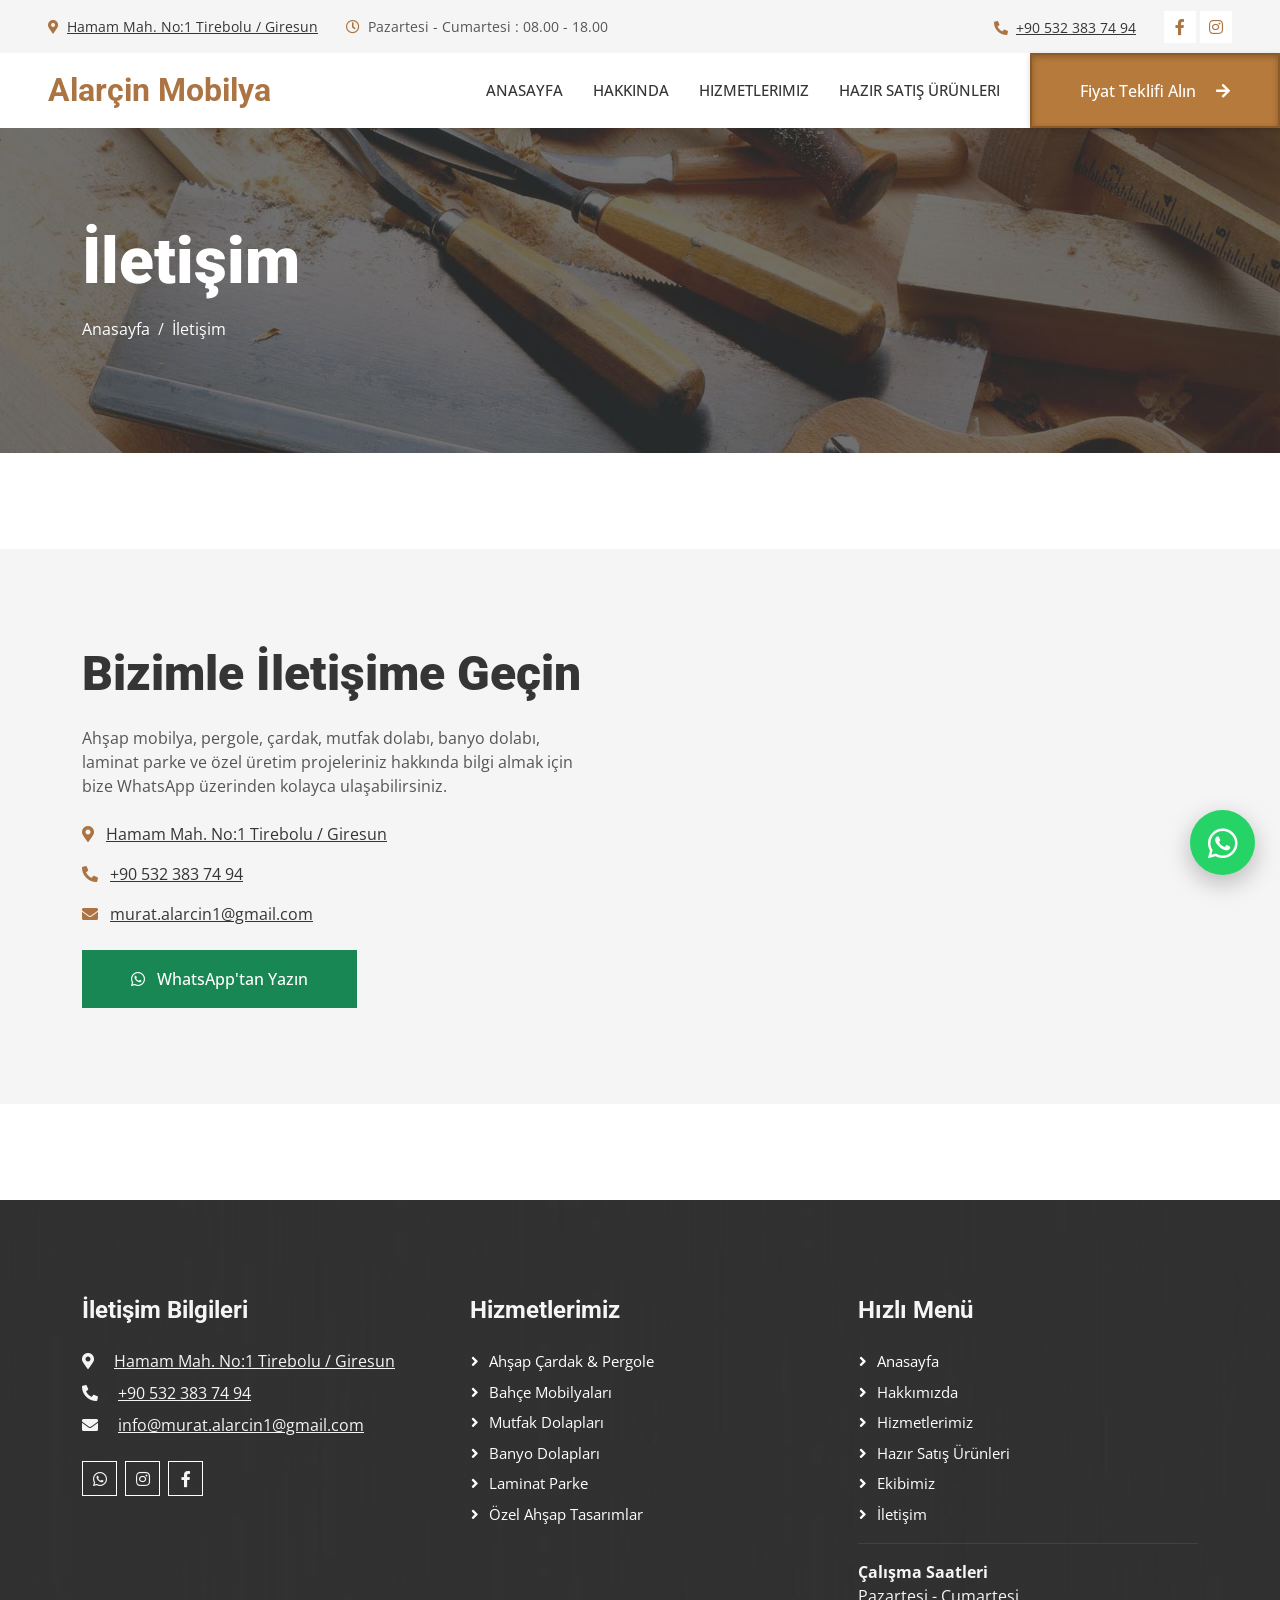
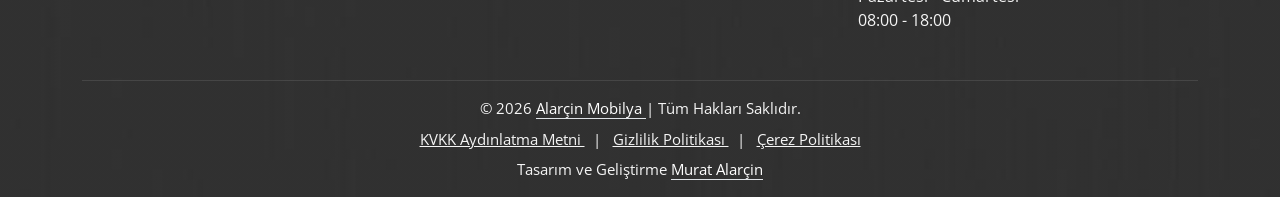
<file: contact.html>
<!DOCTYPE html>
<html lang="en">

<head>
    <meta charset="utf-8">

    <title>Alarçin Mobilya | Ahşap Pergole, Çardak, Mobilya ve Tadilat | Tirebolu Giresun</title>

    <meta name="viewport" content="width=device-width, initial-scale=1.0">

    <meta name="description"
        content="Alarçin Mobilya olarak Giresun Tirebolu'da ahşap pergole, çardak, kamelya, mutfak dolabı, banyo dolabı, bahçe mobilyaları, laminat parke, ahşap dekorasyon, tamirat, tadilat, montaj ve özel ahşap üretim hizmetleri sunuyoruz.">

    <meta name="keywords"
        content="Alarçin Mobilya, Giresun ahşap, Tirebolu mobilya, pergole, çardak, kamelya, mutfak dolabı, banyo dolabı, bahçe mobilyası, ahşap masa, ahşap sandalye, laminat parke, ahşap dekorasyon, özel mobilya, tamirat, tadilat, montaj, ahşap işçiliği">

    <meta name="author" content="Alarçin Mobilya">

    <meta name="robots" content="index, follow">

    <meta name="theme-color" content="#b78d65">

    <!-- Favicon -->
    <link rel="icon" type="image/x-icon" href="img/favicon.ico">

    <!-- Google Web Fonts -->
    <link rel="preconnect" href="https://fonts.googleapis.com">
    <link rel="preconnect" href="https://fonts.gstatic.com" crossorigin>

    <link
        href="https://fonts.googleapis.com/css2?family=Open+Sans:wght@400;500&family=Roboto:wght@500;700;900&display=swap"
        rel="stylesheet">

    <!-- Icon Font -->
    <link href="https://cdnjs.cloudflare.com/ajax/libs/font-awesome/5.10.0/css/all.min.css" rel="stylesheet">
    <link href="https://cdn.jsdelivr.net/npm/bootstrap-icons@1.4.1/font/bootstrap-icons.css" rel="stylesheet">

    <!-- Libraries -->
    <link href="lib/animate/animate.min.css" rel="stylesheet">
    <link href="lib/owlcarousel/assets/owl.carousel.min.css" rel="stylesheet">
    <link href="lib/lightbox/css/lightbox.min.css" rel="stylesheet">

    <!-- Bootstrap -->
    <link href="css/bootstrap.min.css" rel="stylesheet">

    <!-- Style -->
    <link href="css/style.css" rel="stylesheet">

    <!-- Open Graph / Facebook / WhatsApp -->
    <meta property="og:type" content="website">
    <meta property="og:url" content="https://alarcinmobilya.com/">
    <meta property="og:title" content="Alarçin Mobilya | Ahşap Mobilya, Pergole ve Özel Tasarımlar">
    <meta property="og:description"
        content="Alarçin Mobilya olarak Giresun Tirebolu'da pergole, çardak, kamelya, mutfak dolabı, banyo dolabı, bahçe mobilyaları, laminat parke, tamirat, tadilat ve özel ahşap üretim hizmetleri sunuyoruz.">
    <meta property="og:image" content="https://alarcinmobilya.com/img/paylasim.jpg">
    <meta property="og:image:width" content="1200">
    <meta property="og:image:height" content="630">
    <meta property="og:locale" content="tr_TR">
    <meta property="og:site_name" content="Alarçin Mobilya">

    <!-- Twitter -->
    <meta name="twitter:card" content="summary_large_image">
    <meta name="twitter:title" content="Alarçin Mobilya">
    <meta name="twitter:description"
        content="Ahşap mobilya, pergole, çardak, mutfak ve banyo dolapları, bahçe mobilyaları ve özel üretim hizmetleri.">
    <meta name="twitter:image" content="https://alarcinmobilya.com/img/paylasim.jpg">

    <!-- Canonical -->
    <link rel="canonical" href="https://alarcinmobilya.com/contact.html">

</head>

<body>
    <!-- Spinner Start -->
    <div id="spinner"
        class="show bg-white position-fixed translate-middle w-100 vh-100 top-50 start-50 d-flex align-items-center justify-content-center">
        <div class="spinner-grow text-primary" style="width: 3rem; height: 3rem;" role="status">
            <span class="sr-only">Yükleniyor...</span>
        </div>
    </div>
    <!-- Spinner End -->


    <!-- Topbar Start -->
    <div class="container-fluid bg-light p-0">
        <div class="row gx-0 d-none d-lg-flex">

            <div class="col-lg-7 px-5 text-start">

                <div class="h-100 d-inline-flex align-items-center py-3 me-4">
                    <small class="fa fa-map-marker-alt text-primary me-2"></small>

                    <small>
                        <a href="https://maps.app.goo.gl/KtXX4ETMhEYgYZHk7" target="_blank"
                            class="text-dark text-decoration-underline">

                            Hamam Mah. No:1 Tirebolu / Giresun

                        </a>
                    </small>
                </div>

                <div class="h-100 d-inline-flex align-items-center py-3">
                    <small class="far fa-clock text-primary me-2"></small>
                    <small>Pazartesi - Cumartesi : 08.00 - 18.00</small>
                </div>

            </div>

            <div class="col-lg-5 px-5 text-end">

                <div class="h-100 d-inline-flex align-items-center py-3 me-4">
                    <small class="fa fa-phone-alt text-primary me-2"></small>

                    <small>
                        <a href="tel:+905323837494" class="text-dark text-decoration-underline">

                            +90 532 383 74 94

                        </a>
                    </small>
                </div>

                <div class="h-100 d-inline-flex align-items-center">

                    <!-- Facebook -->
                    <a class="btn btn-sm-square bg-white text-primary me-1"
                        href="https://www.facebook.com/alarcinmobilya" target="_blank" rel="noopener noreferrer">
                        <i class="fab fa-facebook-f"></i>
                    </a>

                    <!-- Instagram -->
                    <a class="btn btn-sm-square bg-white text-primary" href="https://www.instagram.com/alarcinmobilya"
                        target="_blank" rel="noopener noreferrer">
                        <i class="fab fa-instagram"></i>
                    </a>

                </div>

            </div>

        </div>
    </div>
    <!-- Topbar End -->


    <!-- Navbar Start -->
    <nav class="navbar navbar-expand-lg bg-white navbar-light sticky-top p-0">
        <a href="index.html" class="navbar-brand d-flex align-items-center px-4 px-lg-5">
            <h2 class="m-0 text-primary">Alarçin Mobilya</h2>
        </a>

        <button type="button" class="navbar-toggler me-4" data-bs-toggle="collapse" data-bs-target="#navbarCollapse">
            <span class="navbar-toggler-icon"></span>
        </button>

        <div class="collapse navbar-collapse" id="navbarCollapse">
            <div class="navbar-nav ms-auto p-4 p-lg-0">

                <a href="index.html" class="nav-item nav-link">Anasayfa</a>
                <a href="about.html" class="nav-item nav-link">Hakkında</a>
                <a href="service.html" class="nav-item nav-link">Hizmetlerimiz</a>
                <a href="project.html" class="nav-item nav-link">Hazır Satış Ürünleri</a>

                <!--
            <div class="nav-item dropdown">
                <a href="#" class="nav-link dropdown-toggle" data-bs-toggle="dropdown">Pages</a>
                <div class="dropdown-menu fade-up m-0">
                    <a href="feature.html" class="dropdown-item">Feature</a>
                    <a href="quote.html" class="dropdown-item">Free Quote</a>
                    <a href="team.html" class="dropdown-item">Our Team</a>
                    <a href="testimonial.html" class="dropdown-item">Testimonial</a>
                    <a href="404.html" class="dropdown-item">404 Page</a>
                </div>
            </div>
            

            <a href="contact.html" class="nav-item nav-link">İletişim</a>
-->
            </div>

            <a href="contact.html" class="btn btn-primary active py-4 px-lg-5 d-none d-lg-block">
                Fiyat Teklifi Alın
                <i class="fa fa-arrow-right ms-3"></i>
            </a>
        </div>
    </nav>
    <!-- Navbar End -->


    <!-- Page Header Start -->
    <div class="container-fluid page-header py-5 mb-5">
        <div class="container py-5">

            <h1 class="display-3 text-white mb-3 animated slideInDown">
                İletişim
            </h1>

            <nav aria-label="breadcrumb" class="animated slideInDown">
                <ol class="breadcrumb">

                    <li class="breadcrumb-item">
                        <a class="text-white" href="index.html">
                            Anasayfa
                        </a>
                    </li>

                    <li class="breadcrumb-item text-white active" aria-current="page">
                        İletişim
                    </li>

                </ol>
            </nav>

        </div>
    </div>
    <!-- Page Header End -->


    <!-- Contact Start -->
    <div class="container-fluid bg-light overflow-hidden px-lg-0" style="margin: 6rem 0;">
        <div class="container contact px-lg-0">
            <div class="row g-0 mx-lg-0">

                <!-- Sol Taraf -->
                <div class="col-lg-6 contact-text py-5 wow fadeIn" data-wow-delay="0.5s">

                    <div class="p-lg-5 ps-lg-0">

                        <div>
                            <h1 class="display-5 mb-4">Bizimle İletişime Geçin</h1>
                        </div>

                        <p class="mb-4">
                            Ahşap mobilya, pergole, çardak, mutfak dolabı, banyo dolabı,
                            laminat parke ve özel üretim projeleriniz hakkında bilgi almak
                            için bize WhatsApp üzerinden kolayca ulaşabilirsiniz.
                        </p>

                        <div class="mb-4">

                            <p>
                                <i class="fa fa-map-marker-alt text-primary me-2"></i>

                                <a href="https://maps.app.goo.gl/KtXX4ETMhEYgYZHk7" target="_blank"
                                    class="text-dark text-decoration-underline">

                                    Hamam Mah. No:1 Tirebolu / Giresun

                                </a>
                            </p>

                            <p>
                                <i class="fa fa-phone-alt text-primary me-2"></i>

                                <a href="tel:+905323837494" class="text-dark text-decoration-underline">

                                    +90 532 383 74 94

                                </a>
                            </p>

                            <p>
                                <i class="fa fa-envelope text-primary me-2"></i>

                                <a href="mailto:murat.alarcin1@gmail.com" class="text-dark text-decoration-underline">

                                    murat.alarcin1@gmail.com

                                </a>
                            </p>

                        </div>
                        <a href="https://wa.me/905323837494?text=Merhaba,%20sitenizden%20ula%C5%9F%C4%B1yorum.%20Alar%C3%A7in%20Mobilya%20yetkilisi%20ile%20g%C3%B6r%C3%BC%C5%9Fmek%20istiyorum."
                            target="_blank" class="btn btn-success py-3 px-5">

                            <i class="fab fa-whatsapp me-2"></i>
                            WhatsApp'tan Yazın

                        </a>

                    </div>

                </div>

                <!-- Sağ Taraf -->
                <div class="col-lg-6 pe-lg-0" style="min-height: 500px;">

                    <div class="position-relative h-100">

                        <iframe class="position-absolute w-100 h-100" style="border:0;" loading="lazy" allowfullscreen
                            referrerpolicy="no-referrer-when-downgrade"
                            src="https://www.google.com/maps?q=Alarçin%20Mobilya%20Nakliye%20Ltd.%20Şti.%20Tirebolu&output=embed">
                        </iframe>

                    </div>

                </div>

            </div>
        </div>
    </div>
    <!-- Contact End -->


    <!-- WhatsApp Floating Button -->
    <a href="https://wa.me/905323837494?text=Merhaba,%20Alarçin%20Orman%20Ürünleri%20ile%20görüşmek%20istiyorum."
        class="whatsapp-float" target="_blank" aria-label="WhatsApp">

        <i class="fab fa-whatsapp"></i>

    </a>
    <!-- WhatsApp Floating Button -->

    <!-- WhatsApp Chat Widget 
    <div id="wa-widget" class="wa-widget">

        <button class="wa-close" onclick="closeWidget()">
            &times;
        </button>

        <div class="wa-header">

            <i class="fab fa-whatsapp"></i>

            <div>

                <strong>Alarçin Mobilya</strong><br>


            </div>

        </div>

        <div class="wa-body">

            👋 Merhaba!

            <br><br>

            Ahşap çardak, pergole, bahçe mobilyaları veya özel üretim ürünler hakkında bilgi almak için bize hemen
            yazabilirsiniz.

        </div>

        <a href="https://wa.me/905323837494?text=Merhaba,%20internet%20siteniz%20üzerinden%20ulaşıyorum."
            target="_blank" class="wa-button">

            <i class="fab fa-whatsapp"></i>

            WhatsApp'tan Yaz

        </a>

    </div>

    <script>

        setTimeout(function () {

            document.getElementById("wa-widget").style.display = "block";

        }, 3000);

        function closeWidget() {

            document.getElementById("wa-widget").style.display = "none";

        }

    </script>
-->
    <!-- Footer Start -->
    <div class="container-fluid bg-dark text-light footer mt-5 pt-5 wow fadeIn" data-wow-delay="0.1s">
        <div class="container py-5">

            <div class="row g-5">

                <!-- İletişim -->
                <div class="col-lg-4 col-md-6">

                    <h4 class="text-light mb-4">İletişim Bilgileri</h4>

                    <p class="mb-2">
                        <i class="fa fa-map-marker-alt me-3"></i>

                        <a href="https://maps.app.goo.gl/KtXX4ETMhEYgYZHk7" target="_blank"
                            class="text-light text-decoration-underline">

                            Hamam Mah. No:1 Tirebolu / Giresun

                        </a>

                    </p>

                    <p class="mb-2">
                        <i class="fa fa-phone-alt me-3"></i>

                        <a href="tel:+905323837494" class="text-light text-decoration-underline">

                            +90 532 383 74 94

                        </a>

                    </p>

                    <p class="mb-2">
                        <i class="fa fa-envelope me-3"></i>

                        <a href="mailto:info@murat.alarcin1@gmail.com" class="text-light text-decoration-underline">

                            info@murat.alarcin1@gmail.com

                        </a>

                    </p>

                    <div class="d-flex pt-3">

                        <a class="btn btn-outline-light btn-social me-2" href="https://wa.me/905323837494"
                            target="_blank">
                            <i class="fab fa-whatsapp"></i>
                        </a>

                        <a class="btn btn-outline-light btn-social me-2" href="#" target="_blank">
                            <i class="fab fa-instagram"></i>
                        </a>

                        <a class="btn btn-outline-light btn-social" href="#" target="_blank">
                            <i class="fab fa-facebook-f"></i>
                        </a>

                    </div>

                </div>

                <!-- Hizmetler -->
                <div class="col-lg-4 col-md-6">

                    <h4 class="text-light mb-4">Hizmetlerimiz</h4>

                    <a class="btn btn-link" href="service.html">Ahşap Çardak & Pergole</a>

                    <a class="btn btn-link" href="service.html">Bahçe Mobilyaları</a>

                    <a class="btn btn-link" href="service.html">Mutfak Dolapları</a>

                    <a class="btn btn-link" href="service.html">Banyo Dolapları</a>

                    <a class="btn btn-link" href="service.html">Laminat Parke</a>

                    <a class="btn btn-link" href="service.html">Özel Ahşap Tasarımlar</a>

                </div>

                <!-- Menü -->
                <div class="col-lg-4 col-md-6">

                    <h4 class="text-light mb-4">Hızlı Menü</h4>

                    <a class="btn btn-link" href="index.html">Anasayfa</a>

                    <a class="btn btn-link" href="about.html">Hakkımızda</a>

                    <a class="btn btn-link" href="service.html">Hizmetlerimiz</a>

                    <a class="btn btn-link" href="project.html">Hazır Satış Ürünleri</a>

                    <a class="btn btn-link" href="team.html">Ekibimiz</a>

                    <a class="btn btn-link" href="contact.html">İletişim</a>

                    <hr class="bg-secondary">

                    <p class="mb-0">
                        <strong>Çalışma Saatleri</strong><br>
                        Pazartesi - Cumartesi<br>
                        08:00 - 18:00
                    </p>

                </div>

            </div>

        </div>

        <!-- Copyright -->
        <div class="container">

            <div class="copyright py-3">

                <div class="row">

                    <div class="col-12 text-center">

                        <p class="mb-2">

                            &copy; 2026
                            <a class="border-bottom text-white" href="https://share.google/17d3GkAQj3qZHN1JL"
                                target="_blank" rel="noopener noreferrer">

                                Alarçin Mobilya
                            </a>

                            | Tüm Hakları Saklıdır.

                        </p>

                        <p class="mb-2">

                            <a class="text-light text-decoration-underline" href="kvkk.html">
                                KVKK Aydınlatma Metni
                            </a>

                            <span class="mx-2">|</span>

                            <a class="text-light text-decoration-underline" href="gizlilik.html">
                                Gizlilik Politikası
                            </a>

                            <span class="mx-2">|</span>

                            <a class="text-light text-decoration-underline" href="cerez-politikasi.html">
                                Çerez Politikası
                            </a>

                        </p>

                        <p class="mb-0">

                            Tasarım ve Geliştirme

                            <a class="border-bottom text-white" href="https://www.linkedin.com/in/murat-alarcin/"
                                target="_blank" rel="noopener noreferrer">

                                Murat Alarçin

                            </a>

                        </p>

                    </div>

                </div>

            </div>

        </div>

    </div>
    <!-- Footer End -->


    <!-- Back to Top 
    <a href="#" class="btn btn-lg btn-primary btn-lg-square rounded-0 back-to-top"><i class="bi bi-arrow-up"></i></a>
    -->


    <!-- JavaScript Libraries -->
    <script src="https://code.jquery.com/jquery-3.4.1.min.js"></script>
    <script src="https://cdn.jsdelivr.net/npm/bootstrap@5.0.0/dist/js/bootstrap.bundle.min.js"></script>
    <script src="lib/wow/wow.min.js"></script>
    <script src="lib/easing/easing.min.js"></script>
    <script src="lib/waypoints/waypoints.min.js"></script>
    <script src="lib/counterup/counterup.min.js"></script>
    <script src="lib/owlcarousel/owl.carousel.min.js"></script>

    <!-- Template Javascript -->
    <script src="js/main.js"></script>
</body>

</html>
</file>
<file: css/style.css>
/********** Template CSS **********/
:root {
    --primary: #AB7442;
    --light: #F5F5F5;
    --dark: #353535;
}

.fw-medium {
    font-weight: 500 !important;
}

.fw-bold {
    font-weight: 700 !important;
}

.fw-black {
    font-weight: 900 !important;
}

.back-to-top {
    position: fixed;
    display: none;
    right: 45px;
    bottom: 45px;
    z-index: 99;
}


/*** Spinner ***/
#spinner {
    opacity: 0;
    visibility: hidden;
    transition: opacity .5s ease-out, visibility 0s linear .5s;
    z-index: 99999;
}

#spinner.show {
    transition: opacity .5s ease-out, visibility 0s linear 0s;
    visibility: visible;
    opacity: 1;
}


/*** Button ***/
.btn {
    font-weight: 500;
    transition: .5s;
}

.btn.btn-primary,
.btn.btn-secondary {
    color: #FFFFFF;
}

.btn-square {
    width: 38px;
    height: 38px;
}

.btn-sm-square {
    width: 32px;
    height: 32px;
}

.btn-lg-square {
    width: 48px;
    height: 48px;
}

.btn-square,
.btn-sm-square,
.btn-lg-square {
    padding: 0;
    display: flex;
    align-items: center;
    justify-content: center;
    font-weight: normal;
}

/*** Navbar ***/
.navbar .dropdown-toggle::after {
    border: none;
    content: "\f107";
    font-family: "Font Awesome 5 Free";
    font-weight: 900;
    vertical-align: middle;
    margin-left: 8px;
}

.navbar-light .navbar-nav .nav-link {
    margin-right: 30px;
    padding: 25px 0;
    color: #FFFFFF;
    font-size: 15px;
    font-weight: 500;
    text-transform: uppercase;
    outline: none;
}

.navbar-light .navbar-nav .nav-link:hover,
.navbar-light .navbar-nav .nav-link.active {
    color: var(--primary);
}

@media (max-width: 991.98px) {
    .navbar-light .navbar-nav .nav-link  {
        margin-right: 0;
        padding: 10px 0;
    }

    .navbar-light .navbar-nav {
        border-top: 1px solid #EEEEEE;
    }
}

.navbar-light .navbar-brand,
.navbar-light a.btn {
    height: 75px;
}

.navbar-light .navbar-nav .nav-link {
    color: var(--dark);
    font-weight: 500;
}

.navbar-light.sticky-top {
    top: -100px;
    transition: .5s;
}

@media (min-width: 992px) {
    .navbar .nav-item .dropdown-menu {
        display: block;
        border: none;
        margin-top: 0;
        top: 150%;
        opacity: 0;
        visibility: hidden;
        transition: .5s;
    }

    .navbar .nav-item:hover .dropdown-menu {
        top: 100%;
        visibility: visible;
        transition: .5s;
        opacity: 1;
    }
}


/*** Header ***/
@media (max-width: 768px) {
    .header-carousel .owl-carousel-item {
        position: relative;
        min-height: 500px;
    }
    
    .header-carousel .owl-carousel-item img {
        position: absolute;
        width: 100%;
        height: 100%;
        object-fit: cover;
    }

    .header-carousel .owl-carousel-item h5,
    .header-carousel .owl-carousel-item p {
        font-size: 14px !important;
        font-weight: 400 !important;
    }

    .header-carousel .owl-carousel-item h1 {
        font-size: 30px;
        font-weight: 600;
    }
}

.header-carousel .owl-nav {
    position: absolute;
    width: 200px;
    height: 45px;
    bottom: 30px;
    left: 50%;
    transform: translateX(-50%);
    display: flex;
    justify-content: space-between;
}

.header-carousel .owl-nav .owl-prev,
.header-carousel .owl-nav .owl-next {
    width: 45px;
    height: 45px;
    display: flex;
    align-items: center;
    justify-content: center;
    color: #FFFFFF;
    background: transparent;
    border: 1px solid #FFFFFF;
    font-size: 22px;
    transition: .5s;
}

.header-carousel .owl-nav .owl-prev:hover,
.header-carousel .owl-nav .owl-next:hover {
    background: var(--primary);
    border-color: var(--primary);
}

.header-carousel .owl-dots {
    position: absolute;
    height: 45px;
    bottom: 30px;
    left: 50%;
    transform: translateX(-50%);
    display: flex;
    align-items: center;
    justify-content: center;
}

.header-carousel .owl-dot {
    position: relative;
    display: inline-block;
    margin: 0 5px;
    width: 15px;
    height: 15px;
    background: transparent;
    border: 1px solid #FFFFFF;
    transition: .5s;
}

.header-carousel .owl-dot::after {
    position: absolute;
    content: "";
    width: 5px;
    height: 5px;
    top: 4px;
    left: 4px;
    background: transparent;
    border: 1px solid #FFFFFF;
}

.header-carousel .owl-dot.active {
    background: var(--primary);
    border-color: var(--primary);
}

.page-header {
    background: linear-gradient(rgba(53, 53, 53, .7), rgba(53, 53, 53, .7)), url(../img/carousel-1.jpg) center center no-repeat;
    background-size: cover;
}

.breadcrumb-item + .breadcrumb-item::before {
    color: var(--light);
}


/*** Section Title ***/
.section-title h1 {
    position: relative;
    display: inline-block;
    padding: 0 60px;
}

.section-title.text-start h1 {
    padding-left: 0;
}

.section-title h1::before,
.section-title h1::after {
    position: absolute;
    content: "";
    width: 45px;
    height: 5px;
    bottom: 0;
    background: var(--dark);
}

.section-title h1::before {
    left: 0;
}

.section-title h1::after {
    right: 0;
}

.section-title.text-start h1::before {
    display: none;
}


/*** About ***/
@media (min-width: 992px) {
    .container.about {
        max-width: 100% !important;
    }

    .about-text  {
        padding-right: calc(((100% - 960px) / 2) + .75rem);
    }
}

@media (min-width: 1200px) {
    .about-text  {
        padding-right: calc(((100% - 1140px) / 2) + .75rem);
    }
}

@media (min-width: 1400px) {
    .about-text  {
        padding-right: calc(((100% - 1320px) / 2) + .75rem);
    }
}


/*** Service ***/
.service-item img {
    transition: .5s;
}

.service-item:hover img {
    transform: scale(1.1);
}


/*** Feature ***/
@media (min-width: 992px) {
    .container.feature {
        max-width: 100% !important;
    }

    .feature-text  {
        padding-left: calc(((100% - 960px) / 2) + .75rem);
    }
}

@media (min-width: 1200px) {
    .feature-text  {
        padding-left: calc(((100% - 1140px) / 2) + .75rem);
    }
}

@media (min-width: 1400px) {
    .feature-text  {
        padding-left: calc(((100% - 1320px) / 2) + .75rem);
    }
}


/*** Project Portfolio ***/
#portfolio-flters li {
    display: inline-block;
    font-weight: 500;
    color: var(--dark);
    cursor: pointer;
    transition: .5s;
    border-bottom: 2px solid transparent;
}

#portfolio-flters li:hover,
#portfolio-flters li.active {
    color: var(--primary);
    border-color: var(--primary);
}

.portfolio-item img {
    transition: .5s;
}

.portfolio-item:hover img {
    transform: scale(1.1);
}

.portfolio-item .portfolio-overlay {
    position: absolute;
    display: flex;
    align-items: center;
    justify-content: center;
    width: 0;
    height: 0;
    bottom: 0;
    left: 50%;
    background: rgba(53, 53, 53, .7);
    transition: .5s;
}

.portfolio-item:hover .portfolio-overlay {
    width: 100%;
    height: 100%;
    left: 0;
}

.portfolio-item .portfolio-overlay .btn {
    opacity: 0;
}

.portfolio-item:hover .portfolio-overlay .btn {
    opacity: 1;
}


/*** Quote ***/
@media (min-width: 992px) {
    .container.quote {
        max-width: 100% !important;
    }

    .quote-text  {
        padding-right: calc(((100% - 960px) / 2) + .75rem);
    }
}

@media (min-width: 1200px) {
    .quote-text  {
        padding-right: calc(((100% - 1140px) / 2) + .75rem);
    }
}

@media (min-width: 1400px) {
    .quote-text  {
        padding-right: calc(((100% - 1320px) / 2) + .75rem);
    }
}


/*** Team ***/
.team-item img {
    transition: .5s;
}

.team-item:hover img {
    transform: scale(1.1);
}

.team-item .team-social {
    position: absolute;
    width: 38px;
    top: 50%;
    left: -38px;
    transform: translateY(-50%);
    display: flex;
    flex-direction: column;
    background: #FFFFFF;
    transition: .5s;
}

.team-item .team-social .btn {
    color: var(--primary);
    background: #FFFFFF;
}

.team-item .team-social .btn:hover {
    color: #FFFFFF;
    background: var(--primary);
}

.team-item:hover .team-social {
    left: 0;
}


/*** Testimonial ***/
.testimonial-carousel::before {
    position: absolute;
    content: "";
    top: 0;
    left: 0;
    height: 100%;
    width: 0;
    background: linear-gradient(to right, rgba(255, 255, 255, 1) 0%, rgba(255, 255, 255, 0) 100%);
    z-index: 1;
}

.testimonial-carousel::after {
    position: absolute;
    content: "";
    top: 0;
    right: 0;
    height: 100%;
    width: 0;
    background: linear-gradient(to left, rgba(255, 255, 255, 1) 0%, rgba(255, 255, 255, 0) 100%);
    z-index: 1;
}

@media (min-width: 768px) {
    .testimonial-carousel::before,
    .testimonial-carousel::after {
        width: 200px;
    }
}

@media (min-width: 992px) {
    .testimonial-carousel::before,
    .testimonial-carousel::after {
        width: 300px;
    }
}

.testimonial-carousel .owl-item .testimonial-text {
    border: 5px solid var(--light);
    transform: scale(.8);
    transition: .5s;
}

.testimonial-carousel .owl-item.center .testimonial-text {
    transform: scale(1);
}

.testimonial-carousel .owl-nav {
    position: absolute;
    width: 350px;
    top: 10px;
    left: 50%;
    transform: translateX(-50%);
    display: flex;
    justify-content: space-between;
    opacity: 0;
    transition: .5s;
    z-index: 1;
}

.testimonial-carousel:hover .owl-nav {
    width: 300px;
    opacity: 1;
}

.testimonial-carousel .owl-nav .owl-prev,
.testimonial-carousel .owl-nav .owl-next {
    position: relative;
    color: var(--primary);
    font-size: 45px;
    transition: .5s;
}

.testimonial-carousel .owl-nav .owl-prev:hover,
.testimonial-carousel .owl-nav .owl-next:hover {
    color: var(--dark);
}


/*** Contact ***/
@media (min-width: 992px) {
    .container.contact {
        max-width: 100% !important;
    }

    .contact-text  {
        padding-left: calc(((100% - 960px) / 2) + .75rem);
    }
}

@media (min-width: 1200px) {
    .contact-text  {
        padding-left: calc(((100% - 1140px) / 2) + .75rem);
    }
}

@media (min-width: 1400px) {
    .contact-text  {
        padding-left: calc(((100% - 1320px) / 2) + .75rem);
    }
}


/*** Footer ***/
.footer {
    background: linear-gradient(rgba(53, 53, 53, .7), rgba(53, 53, 53, .7)), url(../img/footer.jpg) center center no-repeat;
    background-size: cover;
}

.footer .btn.btn-social {
    margin-right: 5px;
    width: 35px;
    height: 35px;
    display: flex;
    align-items: center;
    justify-content: center;
    color: var(--light);
    border: 1px solid #FFFFFF;
    transition: .3s;
}

.footer .btn.btn-social:hover {
    color: var(--primary);
}

.footer .btn.btn-link {
    display: block;
    margin-bottom: 5px;
    padding: 0;
    text-align: left;
    color: #FFFFFF;
    font-size: 15px;
    font-weight: normal;
    text-transform: capitalize;
    transition: .3s;
}

.footer .btn.btn-link::before {
    position: relative;
    content: "\f105";
    font-family: "Font Awesome 5 Free";
    font-weight: 900;
    margin-right: 10px;
}

.footer .btn.btn-link:hover {
    color: var(--primary);
    letter-spacing: 1px;
    box-shadow: none;
}

.footer .copyright {
    padding: 25px 0;
    font-size: 15px;
    border-top: 1px solid rgba(256, 256, 256, .1);
}

.footer .copyright a {
    color: var(--light);
}

.footer .copyright a:hover {
    color: var(--primary);
}

@keyframes whatsapp {

    0%{
        transform:scale(1);
    }

    50%{
        transform:scale(1.08);
    }

    100%{
        transform:scale(1);
    }

}

.whatsapp-float{

    position:fixed;
    width:65px;
    height:65px;

    right:25px;
    bottom:25px;

    background:#25D366;

    color:#fff;

    border-radius:50%;

    display:flex;
    justify-content:center;
    align-items:center;

    font-size:34px;

    z-index:9999;

    text-decoration:none;

    box-shadow:0 8px 25px rgba(0,0,0,.25);

    animation:whatsapp 2s infinite;

    transition:.3s;

}

.whatsapp-float:hover{

    color:white;

    animation:none;

    transform:scale(1.15);

}

/* =======================
   WhatsApp Chat Widget
======================= */

.wa-widget{

    position:fixed;

    right:25px;

    bottom:105px;

    width:320px;

    background:#fff;

    border-radius:15px;

    overflow:hidden;

    box-shadow:0 10px 35px rgba(0,0,0,.25);

    z-index:9998;

    display:none;

}

.wa-header{

    background:#25D366;

    color:white;

    padding:15px;

    display:flex;

    align-items:center;

    gap:12px;

}

.wa-header i{

    font-size:35px;

}

.wa-body{

    padding:18px;

    color:#555;

    line-height:1.6;

}

.wa-button{

    display:block;

    background:#25D366;

    color:white;

    text-align:center;

    padding:14px;

    text-decoration:none;

    font-weight:600;

}

.wa-button:hover{

    color:white;

    background:#1ebd59;

}

.wa-close{

    position:absolute;

    top:8px;

    right:10px;

    border:none;

    background:none;

    color:white;

    font-size:24px;

    cursor:pointer;

}

@media(max-width:768px){

    .wa-widget{

        width:90%;

        right:5%;

        bottom:90px;

    }

}

.btn.active {
    background: #b67a3c;
    border: 2px solid #8c5a27;
    color: #fff;
    box-shadow:
        inset 0 2px 6px rgba(0,0,0,.25),
        0 2px 6px rgba(0,0,0,.15);
}
</file>
